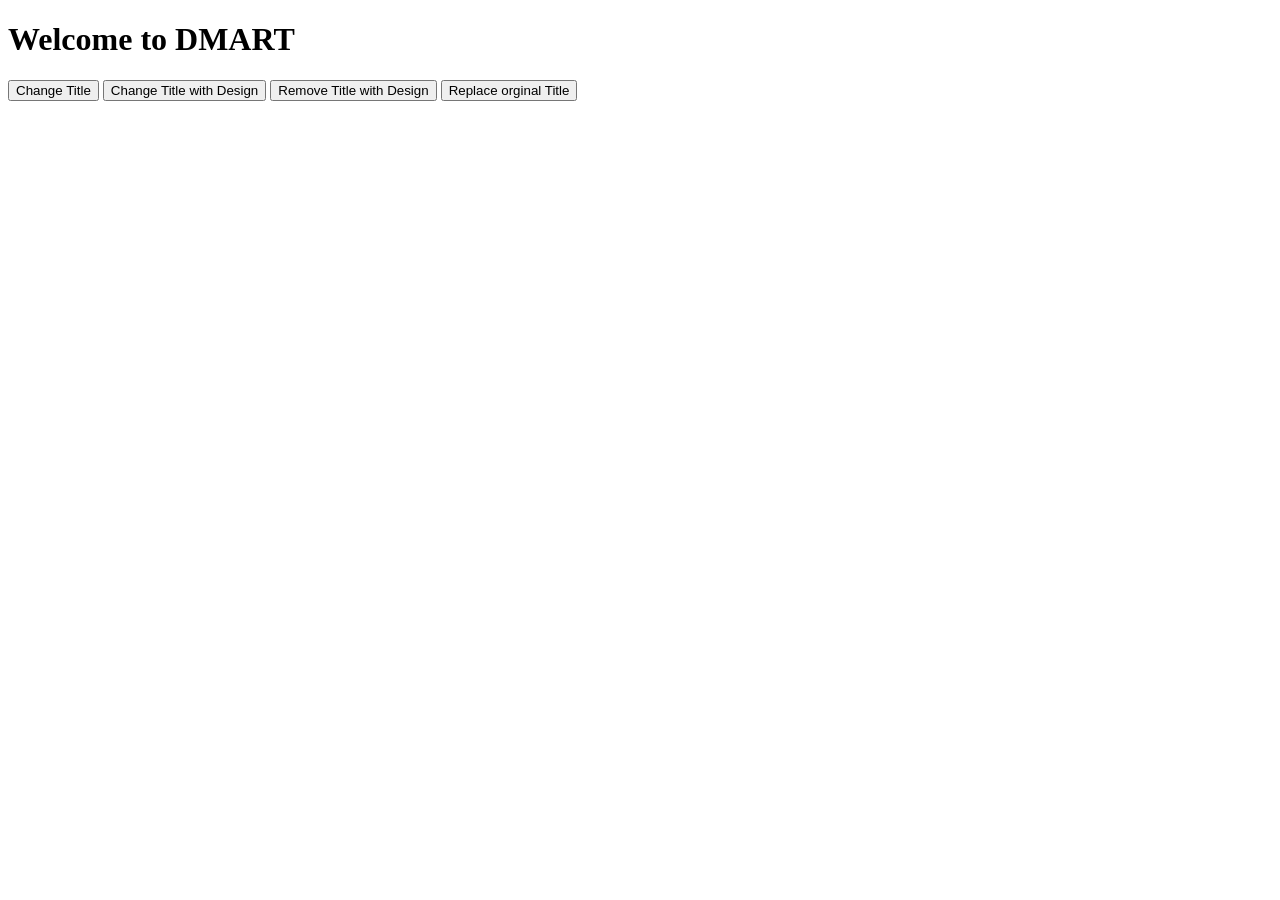
<file: B_content-changing/index.html>
<!DOCTYPE html>
<html lang='en'>
<head>
    <meta charset='utf-8'>
    <meta name='viewport' content='width=device-width, initial-scale=1'>
    <title>DOM ACCESS </title>
    <link rel="stylesheet" href="./index.css"/>
</head>
<body>

    <div>
        <h1 id="title"> Welcome to DMART</h1>

        <button onclick="changeTitle()"> Change Title </button>
        <button onclick="changeTitlewithStyleviaClass()"> Change Title with Design </button>
        <!-- <button onclick="removeTitle()"> Remove Title  </button> -->
        <button onclick="removeTheDesign()"> Remove Title with Design </button>
        <button onclick="replaceOriginalTitle()"> Replace orginal Title </button>
    </div>
  
   





 
<script src="./index.js"></script>
</body>
</html>
</file>
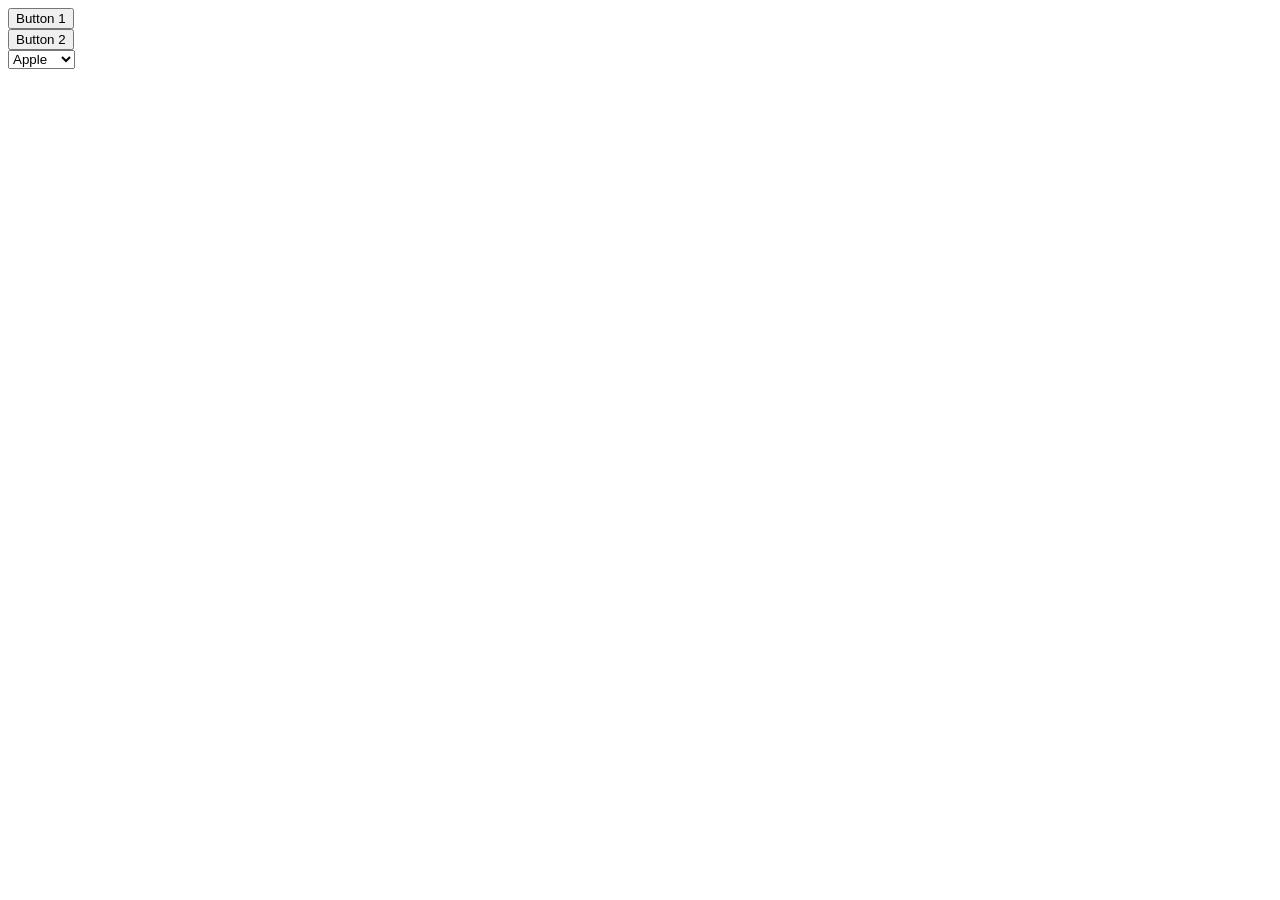
<file: C_Event-handling/index.html>
<!DOCTYPE html>
<html lang='en'>
<head>
   <title> Event Handling </title>
</head>
<body>
    <div>
        <button id="button1" onclick="buttonOneEvent()"> Button 1 </button>
    </div>
        
    <div>
        <button id="button2"> Button 2</button>
    </div>

     <div>
        <select id="fruits">
            <option value="apple">Apple</option>
            <option value="orange">Orange</option>
        </select>
    </div>

    <script src="./index.js"></script>
</body>
</html>
</file>
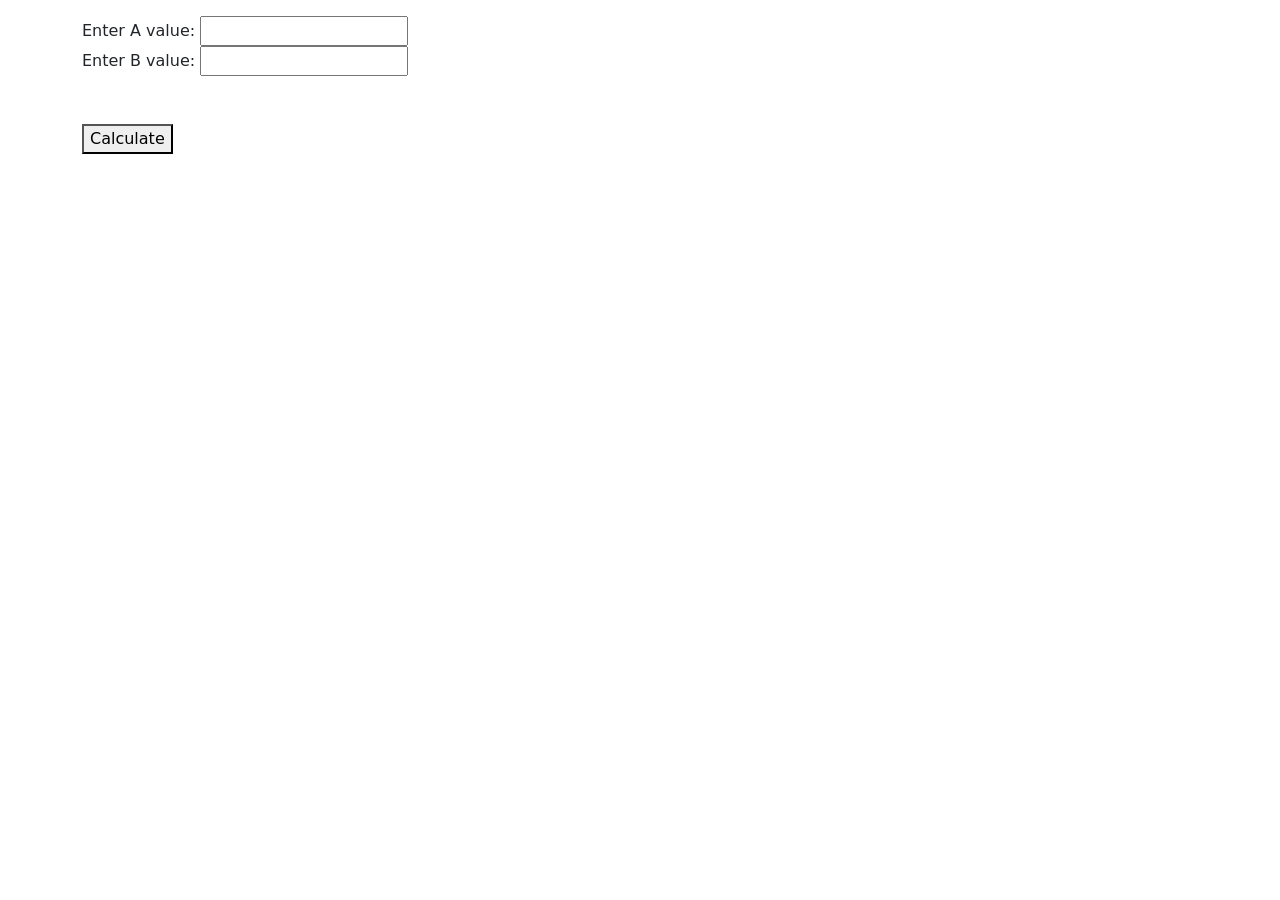
<file: D_form-handling/index.html>
<!DOCTYPE html>
<html lang='en'>
<head>
  <title> Form Validatio </title>
  <link href="https://cdn.jsdelivr.net/npm/bootstrap@5.3.8/dist/css/bootstrap.min.css" rel="stylesheet">
<body>
     
   <div class="container">
     <form onsubmit="calculate(event)">
        <p class="error fs-2 text-danger" ></p>
        <div>
            <label for="first-value">Enter A value:</label>
            <input type="text" id="first-value">
        </div>
         <div>
            <label for="second-value">Enter B value:</label>
            <input type="text" id="second-value">
        </div>
      
        <div class="result  p-3 text-success fs-5 mt-3 "></div>
        <div> 
            <button type="submit">Calculate</button>
        </div>
    </form>
   </div>
    

    <script src="./index.js"></script>
    <script src="https://cdn.jsdelivr.net/npm/bootstrap@5.3.8/dist/js/bootstrap.bundle.min.js"></script>
    
</body>
</html>
</file>
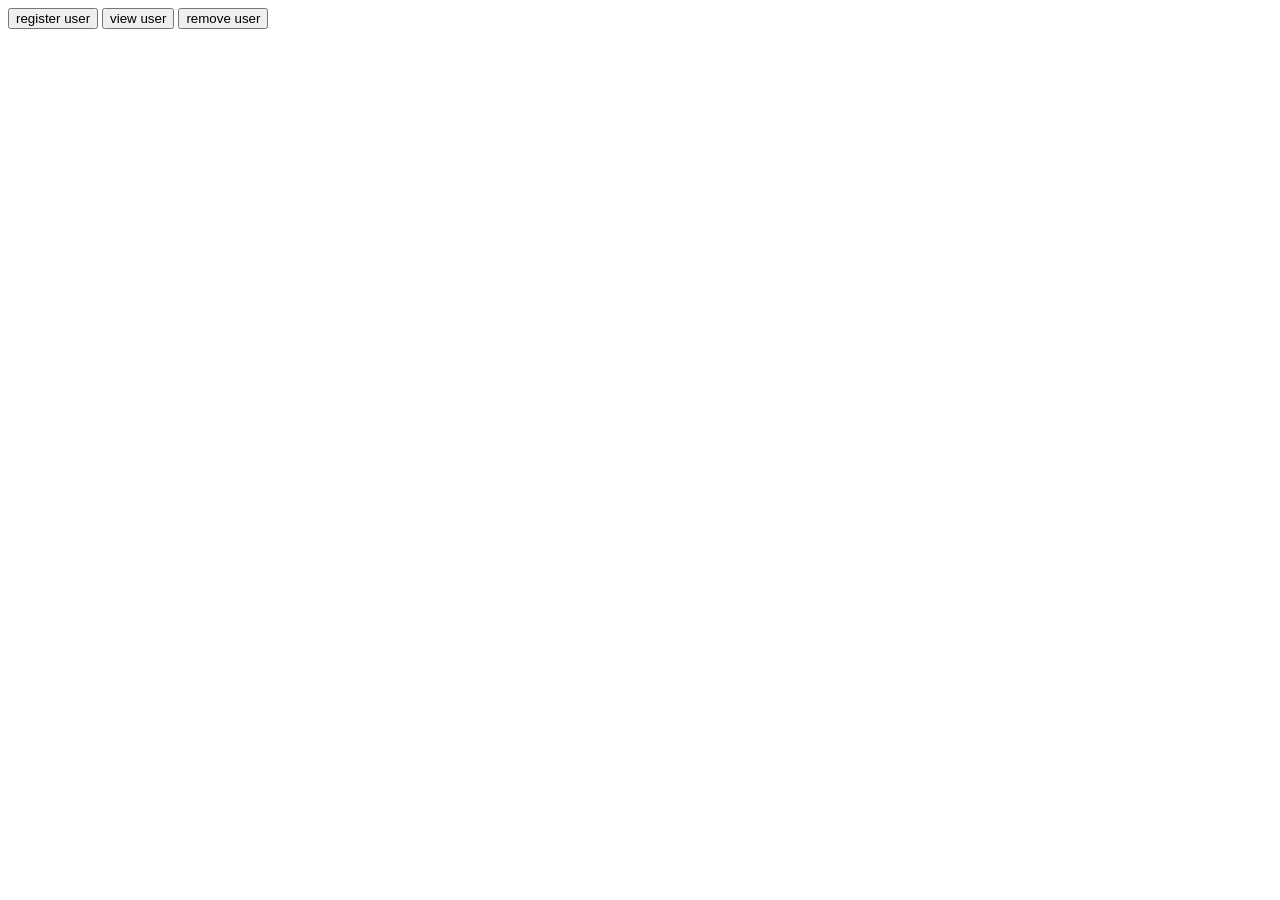
<file: B_localStorage/localstorage.html>
<!DOCTYPE html>
<html lang='en'>
<head>
   
    <title>Local storage</title>
    
</head>
<body>
    <button onclick= "register()"> register user </button>
    <button onclick="viewData()"> view user </button>
    <button onclick=" removeUser()"> remove user </button>
    
    <div id="data-info"></div>
    <script src="./localStorage.js"></script>



</body>
</html>
</file>
<file: B_content-changing/index.css>
.text-color{
    color:white;
}
.fs-64{
    font-size:64px;
}
.bg-color {
    background-color: rebeccapurple;
}
</file>
